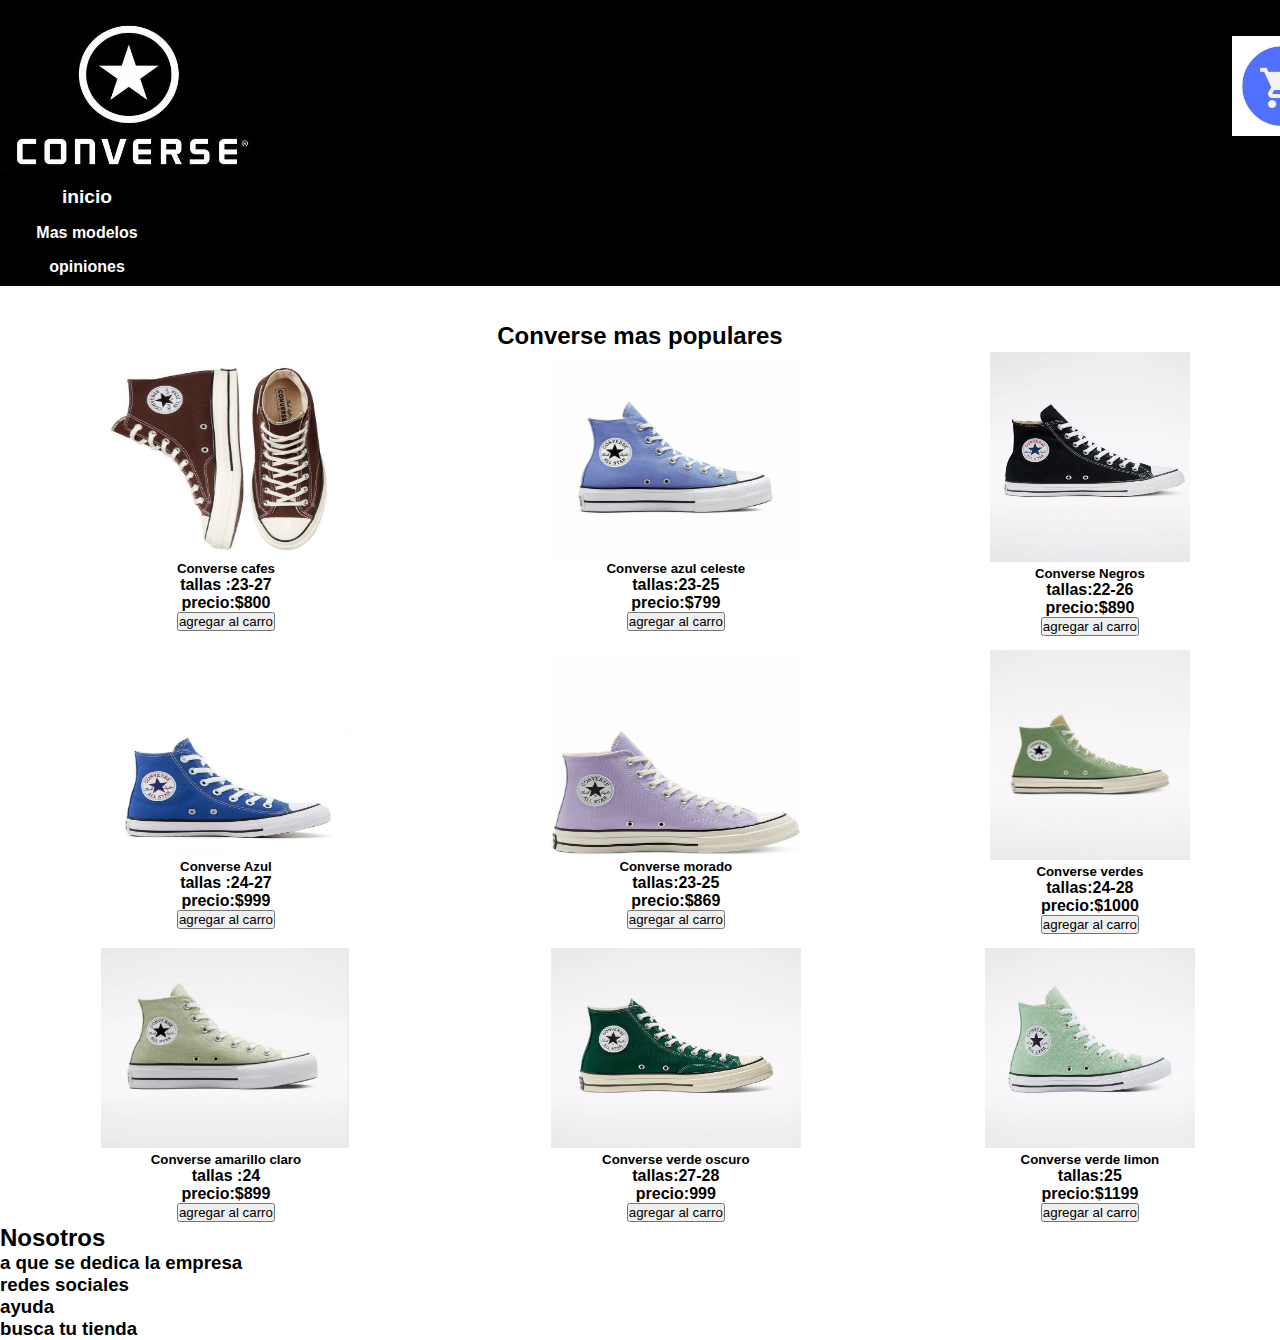
<file: index.html>
<!DOCTYPE html>
<html>
<head>
	<title>Converse</title>
	<link rel="stylesheet" type="text/css" href="index.css">
</head>
<body>
<table  width="100%"  bgcolor="black" >
	<th width="10%">s
		<img src="imagenes/logo.jpg" width="250px" height="150px">
	</th>
	<th width="80%">
			<h1 class="diseño" id="titulo" >converse</h1>

	</th>
	<th width="10%">
			<a href="carro_compra.html"> <img src="imagenes/logo3.jpg" width="100px" height="100px" class="diseño"></a>

	</th>
</table>
<table  width="100%" bgcolor="black" >
	<th >
<header>
	
		<nav>
		<ul>
			<li><a href="index.html"><big>inicio</big></a>
			<li><a href="mas_modelos.html">Mas modelos</a></li>
            <li><a href="opiniones.html">opiniones</a></li>
        </ul>
         </li>
	</nav>
</th>

</table>
<br><br>
<h2><center>Converse mas populares</center></h2>
<table width="100%">
	<th>
		<img src="modelo_zapato/modelo1.jpg" width="250px" height="200px">
   	<div >
   	<h5>Converse cafes</h5>
	<p>tallas :23-27 </p>
	<p>precio:$800</p>
   	<button  type="submit"> agregar al carro  </button>
	</th>
	<th>
		<img src="modelo_zapato/modelo2.jpg" width="250px" height="200px">
   	<div >
   	<h5>Converse azul celeste</h5>
	<p>tallas:23-25 </p>
	<p>precio:$799</p>
   	<button  type="submit"> agregar al carro  </button>
	</th>
	<th>
		<img src="modelo_zapato/modelo3.jpg" width="200px" height="210px">
   	<div >
   	<h5>Converse Negros</h5>
	<p>tallas:22-26 </p>
	<p>precio:$890</p>
   	<button  type="submit"> agregar al carro  </button>
	</th>

<tr></tr><tr></tr><tr></tr><tr></tr><tr></tr><tr></tr>
	<tr>
		<th>
		<img src="modelo_zapato/modelo4.jpg" width="250px" height="200px">
   	<div >
   	<h5>Converse Azul</h5>
	<p>tallas :24-27 </p>
	<p>precio:$999</p>
   	<button  type="submit"> agregar al carro  </button>
	</th>
	<th>
		<img src="modelo_zapato/modelo5.jpg" width="250px" height="200px">
   	<div >
   	<h5>Converse morado</h5>
	<p>tallas:23-25 </p>
	<p>precio:$869</p>
   	<button  type="submit"> agregar al carro  </button>
	</th>
	<th>
		<img src="modelo_zapato/modelo6.jpg" width="200px" height="210px">
   	<div >
   	<h5>Converse verdes</h5>
	<p>tallas:24-28 </p>
	<p>precio:$1000</p>
   	<button  type="submit"> agregar al carro  </button>
	</th>
	</tr>
	<tr></tr><tr></tr><tr></tr><tr></tr><tr></tr><tr></tr>
	<tr>

		<th>
		<img src="modelo_zapato/modelo7.jpg" width="250px" height="200px">
   	<div >
   	<h5>Converse amarillo claro</h5>
	<p>tallas :24 </p>
	<p>precio:$899</p>
   	<button  type="submit"> agregar al carro  </button>
	</th>
	<th>
		<img src="modelo_zapato/modelo8.jpg" width="250px" height="200px">
   	<div >
   	<h5>Converse verde oscuro</h5>
	<p>tallas:27-28 </p>
	<p>precio:999</p>
   	<button  type="submit"> agregar al carro  </button>
	</th>
	<th>
		<img src="modelo_zapato/modelo9.jpg" width="210px" height="200px">
   	<div >
   	<h5>Converse verde limon</h5>
	<p>tallas:25 </p>
	<p>precio:$1199</p>
   	<button  type="submit"> agregar al carro  </button>
	</th>
	</tr>
</table>
<div class="Nosotros">
		<h2>Nosotros</h2>
		<div class="informacion">
		<h3>a que se dedica la empresa</h3>
		<h3> redes sociales </h3>
		<h3>ayuda</h3>
		<h3>busca tu tienda</h3>
	</div>
		
	</div>
</body>
</html>
</file>
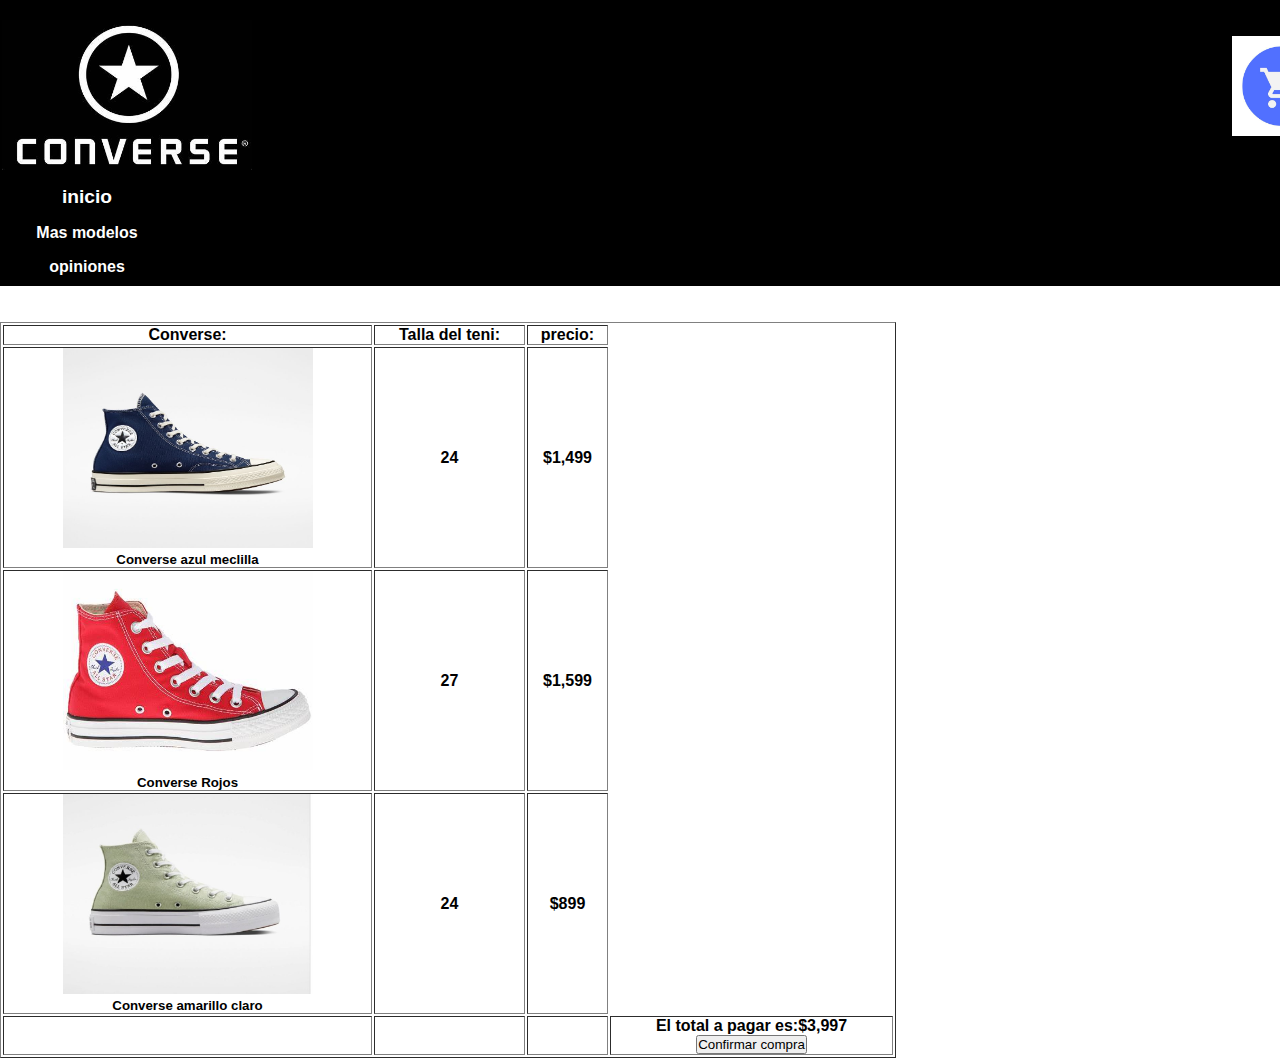
<file: carro_compra.html>
<!DOCTYPE html>
<html>
<head>
	<title>carro_compra</title>
	<link rel="stylesheet" type="text/css" href="index.css">
</head>
<body>
<table  width="100%"  bgcolor="black" >
	<th width="10%">s
		<img src="imagenes/logo.jpg" width="250px" height="150px">
	</th>
	<th width="80%">
			<h1 class="diseño" id="titulo" >converse</h1>

	</th>
	<th width="10%">
			<a href="carro_compra.html"> <img src="imagenes/logo3.jpg" width="100px" height="100px" class="diseño"></a>

	</th>
</table>
<table  width="100%" bgcolor="black" >
	<th >
<header>
	
		<nav>
		<ul>
			<li><a href="index.html"><big>inicio</big></a>
			<li><a href="mas_modelos.html">Mas modelos</a></li>
            <li><a href="opiniones.html">opiniones</a></li>
        </ul>
         </li>
	</nav>
</th>

</table>
<br><br>
<table width="70%" border="1">
	<th>
		Converse: 
	</th>
	<th>
		Talla del teni:
	</th>
	<th>
		precio:
	</th>
	<tr>
		<th>
			<div>
				<img src="modelo_zapato/modelo11.jpg" width="250px" height="200px">
				<h5>Converse azul meclilla</h5>
			</div>
			<th>
				24
			</th>
			<th>
				$1,499
			</th>
		</th>
	</tr>
	<tr>
		<th>
			<div>
				<img src="modelo_zapato/modelo15.jpg" width="250px" height="200px">
				<h5>Converse Rojos</h5>
			</div>
		</th>
		<th>
				27
			</th>
			<th>
				$1,599
			</th>
	</tr>
	<tr>
		<th>
			<div>
				<img src="modelo_zapato/modelo7.jpg" width="250px" height="200px">
				<h5>Converse amarillo claro</h5>
			</div>
		</th>
		<th>
				24
			</th>
			<th>
				$899
			</th>
	</tr>
	<th></th>
	<th></th>
	<th></th>
	<th>El total a pagar es:$3,997<br>
		<a href="index.html"><button  type="submit" onclick="window.alert('gracias por su compra')">Confirmar compra </button></a>
	</th>
</table>
</body>
</html>
</file>
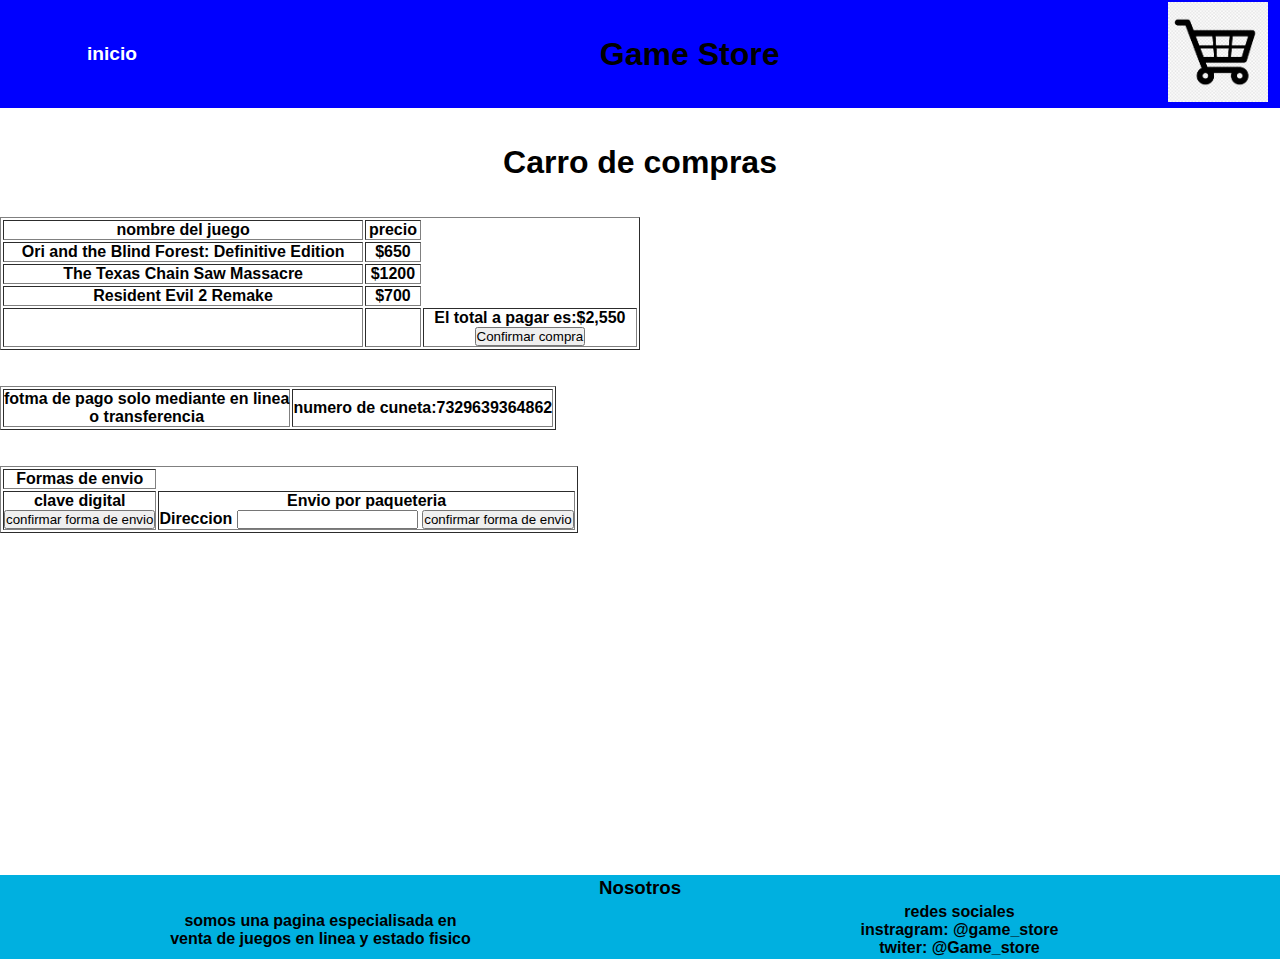
<file: carro_compras.html>
<!DOCTYPE html>
<html>
<head>
	<title>juegos de accion</title>
	<link rel="stylesheet" type="text/css" href="index.css">
</head>
<body>
<table bgcolor="blue" width="100%" >
	<th width="10%">
		<header >
		<nav>
		<ul>
			<li id="inicio" ><a href="index.html"><big>inicio</big></a>
             <ul>
             	<li><a href="jugegos_accion.html">juegos de accion</a></li>
             	<li><a href="juegos_aventura.html">juegos de aventura</a></li>
             	<li><a href="juegos_terror.html">juegos de terror </a></li>
               <li><a href="opiniones.html">Opinines</a></li>
             </ul>
         </li>
	</nav>
	</th>
	<th width="80%">
		<h1 class="diseño" id="titulo">Game Store</h1> 
	</th>
	<th width="10%">
		<a href="carro_compras.html"> <img src="imagenes/carro1.jpg" width="100px" height="100px" >
</a>
	</th>
		
	</table>
<br><br>
<h1><center>Carro de compras</center></h1>
<br><br>
<table width="50%" border="1">
	<tr>
	<th>nombre del juego</th>
	<th>precio</th>
    </tr>
    <tr>
    	<th>Ori and the Blind Forest: Definitive Edition</th>
    	<th>$650</th>
    </tr>
    <tr>
    	<th>The Texas Chain Saw Massacre </th>
    	<th>$1200</th>
    </tr>
    <tr>
    	<th> Resident Evil 2 Remake  </th>
    	<th>$700</th>
    </tr>
    <tr>
    	<th></th>
    	<th>
    	</th>
    	<th>El total a pagar es:$2,550<br>
		<a href="index.html"><button  type="submit" onclick="window.alert('gracias por su compra')">Confirmar compra </button></a></th>

    </tr>
</table>
<br><br>
<table  border="1">
	<th>fotma de pago solo mediante en linea <br> o transferencia</th>
	<th> numero de cuneta:7329639364862</th>
</table>
<br><br>
<table border="1">
	<tr>
		<th>
			Formas de envio
		</th>
	</tr>
	<th>
		<p> clave digital</p>
		<button  type="submit" onclick="window.alert('su forma de envio a sido selccionado')">confirmar forma de envio </button>
   </th>
   <th>
   	<p>Envio por paqueteria</p>
   	<label>Direccion</label>
<input type="text" id="Name" name="Name" />

		<button  type="submit" onclick="window.alert('su forma de envio a sido selccionado')">confirmar forma de envio </button>

   </th>
</table>
<br><br><br><br><br><br>
<br><br><br><br><br><br>
<br><br><br><br><br><br>
<br>
<table width="100%"  bgcolor="sky blue">
      <th>
         <h3>Nosotros</h3>
      </th>
   </table>
   <table width="100%" bgcolor="sky blue">
      <th width="33%">
         somos una pagina especialisada en <br>
         venta de juegos en linea y estado fisico 
      </th>
      <th width="33%">
         redes sociales <br>
         instragram: @game_store <br>
         twiter: @Game_store
      </th>
   </table>
</body>
</html>
</file>
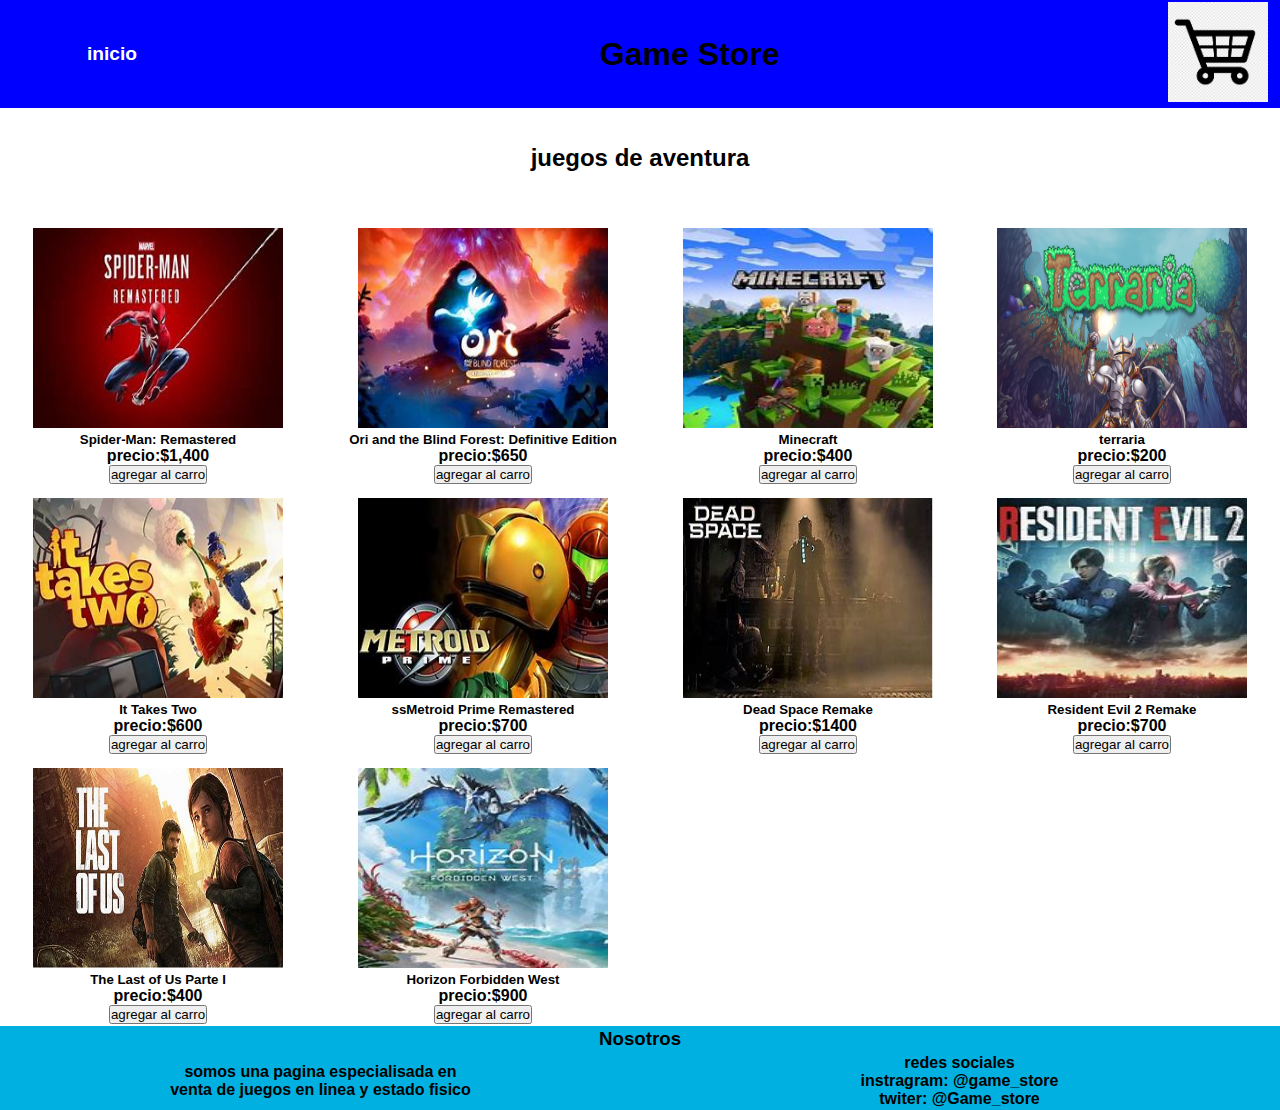
<file: juegos_aventura.html>
<!DOCTYPE html>
<html>
<head>
	<title>videojuegos</title>
	<link rel="stylesheet" type="text/css" href="index.css">
</head>
<body>
	<table bgcolor="blue" width="100%">
   <th width="10%">
      <header >
      <nav>
      <ul>
         <li id="inicio" ><a href="index.html"><big>inicio</big></a>
             <ul>
               <li><a href="jugegos_accion.html">juegos de accion</a></li>
               <li><a href="juegos_aventura.html">juegos de aventura</a></li>
               <li><a href="juegos_terror.html">juegos de terror </a></li>
               <li><a href="opiniones.html">Opinines</a></li>
             </ul>
         </li>
   </nav>
   </th>
   <th width="80%">
      <h1 class="diseño" id="titulo">Game Store</h1> 
   </th>
   <th width="10%">
      <a href="carro_compras.html"> <img src="imagenes/carro1.jpg" width="100px" height="100px" >
</a>
   </th>
      
   </table>
<br><br>
	<h2><center>juegos de aventura</center>  </h2>
    <table width="100%">
 <br><br><br>
   	<th>

   	<img src="juego_aventura/juegoav1.jpg" width="250px" height="200px">
   	<div >
   	<h5 >Spider-Man: Remastered </h5>
	<p> </p>
	<p >precio:$1,400</p>
   	<button type="submit"> agregar al carro  </button>
   	</div>

   	</th>
   	<th>

   	<img src="juego_aventura/juegoav2.jpg" width="250px" height="200px">
   	<div >
   	<h5 >Ori and the Blind Forest: Definitive Edition </h5>
	<p> </p>
	<p >precio:$650</p>
   	<button  type="submit"> agregar al carro  </button>
   	</div>

   	</th>
   	<th>

   	<img src="juego_aventura/juegoav3.jpg" width="250px" height="200px">
   	<div >
   	<h5 >Minecraft</h5>
	<p > </p>
	<p >precio:$400</p>
   	<button type="submit"> agregar al carro  </button>
   	</div>

   	</th>
   	<th>

   	<img src="juego_aventura/juegoav4.jpg" width="250px" height="200px">
   	<div >
   	<h5 >terraria</h5>
	<p > </p>
	<p >precio:$200</p>
   	<button  type="submit"> agregar al carro  </button>
   	</div>

   	</th>
   	 <tr></tr><tr></tr><tr></tr><tr></tr><tr></tr><tr></tr>
   	 <tr>
   	 	<th>

   	<img src="juego_aventura/juegoav5.jpg" width="250px" height="200px">
   	<div>
   	<h5 >	It Takes Two</h5>
	<p > </p>
	<p>precio:$600</p>
   	<button  type="submit"> agregar al carro  </button>
   	</div>

   	</th>
   	<th>

   	<img src="juego_aventura/juegoav6.jpg" width="250px" height="200px">
   	<div >
   	<h5 >ssMetroid Prime Remastered </h5>
	<p> </p>
	<p >precio:$700</p>
   	<button  type="submit"> agregar al carro  </button>
   	</div>

   	</th>
   	<th>

   	<img src="juego_aventura/juegoav7.jpg" width="250px" height="200px">
   	<div >
   	<h5 >Dead Space Remake  </h5>
	<p > </p>
	<p >precio:$1400</p>
   	<button type="submit"> agregar al carro  </button>
   	</div>

   	</th>
   		<th>

   	<img src="juego_aventura/juegoav8.jpg" width="250px" height="200px">
   	<div >
   	<h5 >	 Resident Evil 2 Remake </h5>
	<p> </p>
	<p >precio:$700</p>
   	<button  type="submit"> agregar al carro  </button>
   	</div>

   	</th>
   	 </tr>
   	 <tr></tr><tr></tr><tr></tr><tr></tr><tr></tr><tr></tr>
   	 <tr>
   	 	<th>
   	<img src="juego_aventura/juegoav9.jpg" width="250px" height="200px">
   	<div >
   	<h5 >	The Last of Us Parte I </h5>
	<p> </p>
	<p >precio:$400</p>
   	<button  type="submit"> agregar al carro  </button>
   	</div>

   	</th>
   	<th>
   	<img src="juego_aventura/juegoav10.jpg" width="250px" height="200px">
   	<div>
   	<h5>	Horizon Forbidden West </h5>
	<p> </p>
	<p>precio:$900</p>
   	<button  type="submit"> agregar al carro  </button>
   	</div>

   	</th>
   	 </tr>
</table>
   <table width="100%"  bgcolor="sky blue">
      <th>
         <h3>Nosotros</h3>
      </th>
   </table>
   <table width="100%" bgcolor="sky blue">
      <th width="33%">
         somos una pagina especialisada en <br>
         venta de juegos en linea y estado fisico 
      </th>
      <th width="33%">
         redes sociales <br>
         instragram: @game_store <br>
         twiter: @Game_store
      </th>
   </table>
</body>
</html>
</file>
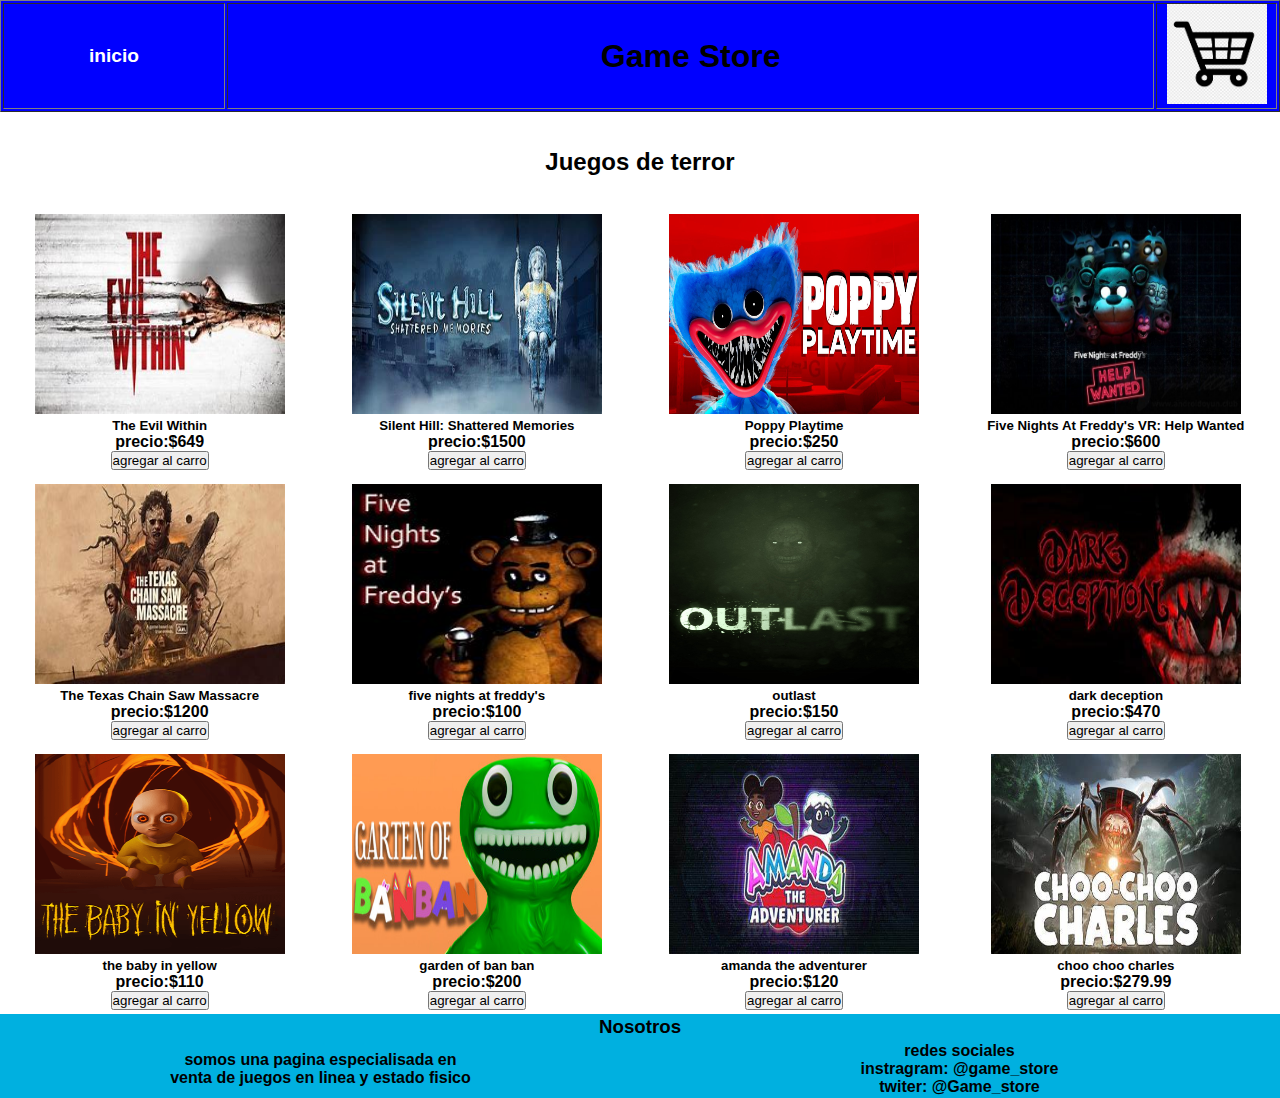
<file: juegos_terror.html>
<!DOCTYPE html>
<html>
<head>
	<title>videojuegos</title>
	<link rel="stylesheet" type="text/css" href="index.css">
</head>
<body>
	<table bgcolor="blue" width="100%" border="1">
   <th width="10%">
      <header >
      <nav>
      <ul>
         <li id="inicio" ><a href="index.html"><big>inicio</big></a>
             <ul>
               <li><a href="jugegos_accion.html">juegos de accion</a></li>
               <li><a href="juegos_aventura.html">juegos de aventura</a></li>
               <li><a href="juegos_terror.html">juegos de terror </a></li>
               <li><a href="opiniones.html">Opinines</a></li>
             </ul>
         </li>
   </nav>
   </th>
   <th width="80%">
      <h1 class="diseño" id="titulo">Game Store</h1> 
   </th>
   <th width="10%">
      <a href="carro_compras.html"> <img src="imagenes/carro1.jpg" width="100px" height="100px" >
</a>
   </th>
      
   </table>
<br><br>
<h2><center>Juegos de terror </center></h2>
<br><br>
<table width="100%">
		<th>

   	<img src="juegos_terror/juegotr1.jpg" width="250px" height="200px">
   	<div >
   	<h5 > The Evil Within</h5>
	<p> </p>
	<p >precio:$649</p>
   	<button type="submit"> agregar al carro  </button>
   	</div>

   	</th>
   	<th>

   	<img src="juegos_terror/juegotr2.jpg" width="250px" height="200px">
   	<div >
   	<h5 >Silent Hill: Shattered Memories </h5>
	<p> </p>
	<p >precio:$1500</p>
   	<button type="submit"> agregar al carro  </button>
   	</div>

   	</th>
   	<th>

   	<img src="juegos_terror/juegotr3.jpg" width="250px" height="200px">
   	<div >
   	<h5 > Poppy Playtime </h5>
	<p> </p>
	<p >precio:$250</p>
   	<button type="submit"> agregar al carro  </button>
   	</div>

   	</th>
   	<th>

   	<img src="juegos_terror/juegotr4.jpg" width="250px" height="200px">
   	<div >
   	<h5 > Five Nights At Freddy's VR: Help Wanted </h5>
	<p> </p>
	<p >precio:$600</p>
   	<button type="submit"> agregar al carro  </button>
   	</div>
   	</th>
   	<tr></tr><tr></tr><tr></tr><tr></tr><tr></tr><tr></tr>
   	<tr>
   		<th>

   	<img src="juegos_terror/juegotr5.jpg" width="250px" height="200px">
   	<div >
   	<h5 >The Texas Chain Saw Massacre </h5>
	<p> </p>
	<p >precio:$1200</p>
   	<button type="submit"> agregar al carro  </button>
   	</div>

   	</th>
   	<th>

   	<img src="juegos_terror/juegotr6.jpg" width="250px" height="200px">
   	<div >
   	<h5 >five nights at freddy's </h5>
	<p> </p>
	<p >precio:$100</p>
   	<button type="submit"> agregar al carro  </button>
   	</div>

   	</th>
   	<th>

   	<img src="juegos_terror/juegotr7.jpg" width="250px" height="200px">
   	<div >
   	<h5 > outlast </h5>
	<p> </p>
	<p >precio:$150</p>
   	<button type="submit"> agregar al carro  </button>
   	</div>

   	</th>
   	<th>

   	<img src="juegos_terror/juegotr8.jpg" width="250px" height="200px">
   	<div >
   	<h5 > dark deception </h5>
	<p> </p>
	<p >precio:$470</p>
   	<button type="submit"> agregar al carro  </button>
   	</div>
   	</th>
   	</tr>
   	<tr></tr><tr></tr><tr></tr><tr></tr><tr></tr><tr></tr>
   	<tr>
   	<th>

   	<img src="juegos_terror/juegotr9.jpg" width="250px" height="200px">
   	<div >
   	<h5 > the baby in yellow</h5>
	<p> </p>
	<p >precio:$110</p>
   	<button type="submit"> agregar al carro  </button>
   	</div>

   	</th>
   	<th>

   	<img src="juegos_terror/juegotr10.jpg" width="250px" height="200px">
   	<div >
   	<h5 >garden of ban ban</h5>
	<p> </p>
	<p >precio:$200</p>
   	<button type="submit"> agregar al carro  </button>
   	</div>

   	</th>
   	<th>

   	<img src="juegos_terror/juegotr11.jpg" width="250px" height="200px">
   	<div >
   	<h5 > amanda the adventurer </h5>
	<p> </p>
	<p >precio:$120</p>
   	<button type="submit"> agregar al carro  </button>
   	</div>

   	</th>
   	<th>

   	<img src="juegos_terror/juegotr12.jpg" width="250px" height="200px">
   	<div >
   	<h5 > choo choo charles </h5>
	<p> </p>
	<p >precio:$279.99</p>
   	<button type="submit"> agregar al carro  </button>
   	</div>
   	</th>
   	
   	<tr>
   		<th>	

   	</tr>
</table>
   <table width="100%"  bgcolor="sky blue">
      <th>
         <h3>Nosotros</h3>
      </th>
   </table>
   <table width="100%" bgcolor="sky blue">
      <th width="33%">
         somos una pagina especialisada en <br>
         venta de juegos en linea y estado fisico 
      </th>
      <th width="33%">
         redes sociales <br>
         instragram: @game_store <br>
         twiter: @Game_store
      </th>
   </table>
</body>
</html>
</file>
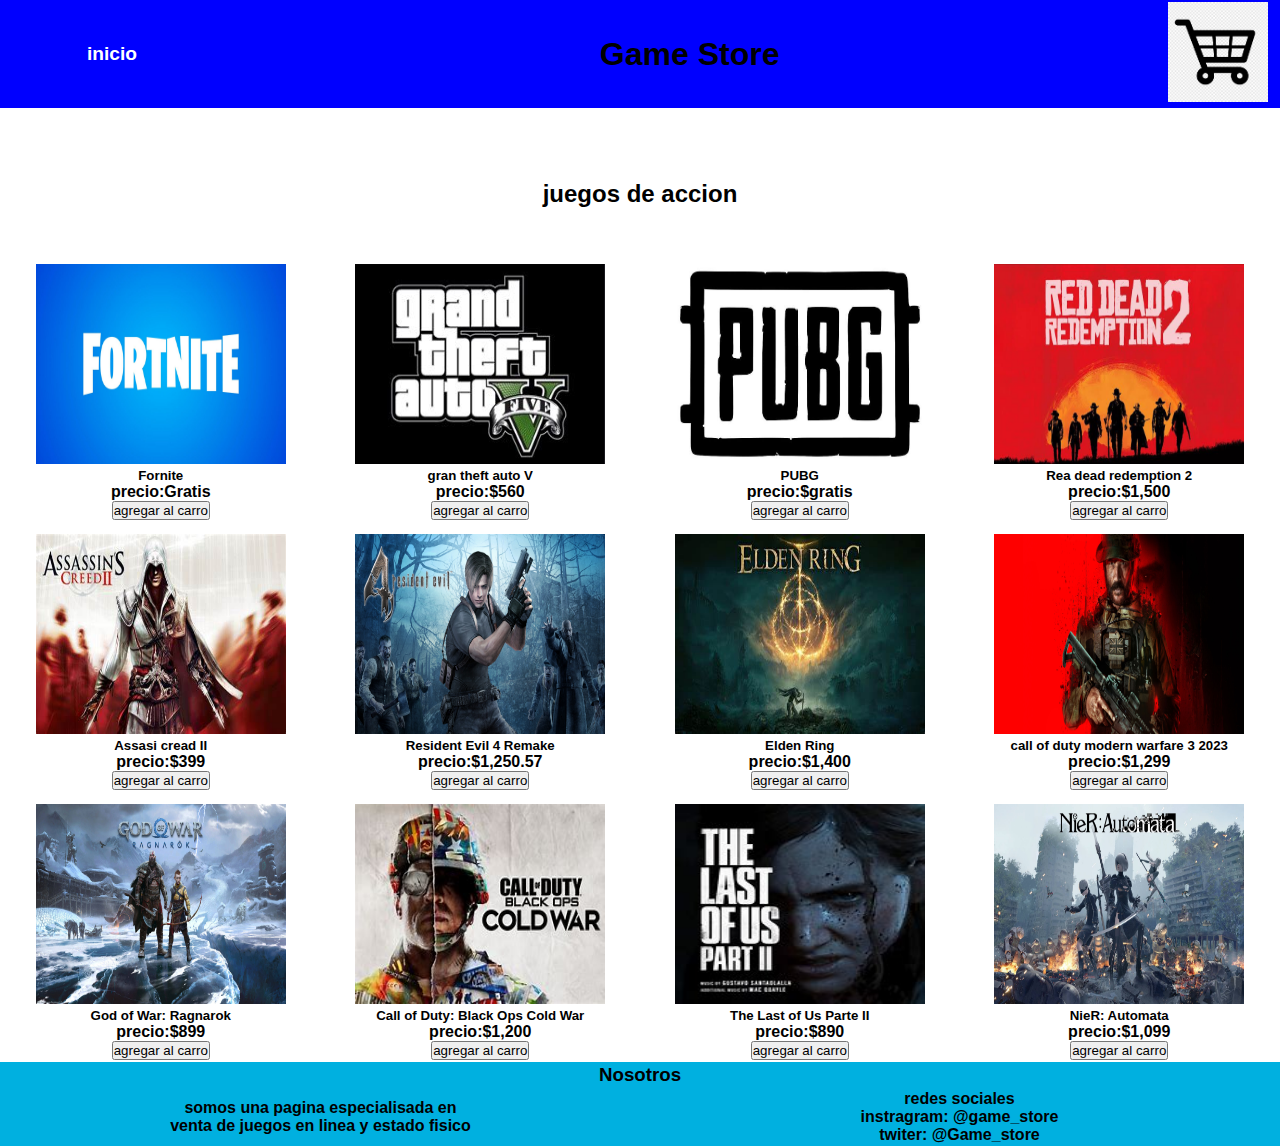
<file: jugegos_accion.html>
<!DOCTYPE html>
<html>
<head>
	<title>juegos de accion</title>
	<link rel="stylesheet" type="text/css" href="index.css">
</head>
<body>
<table bgcolor="blue" width="100%">
   <th width="10%">
      <header >
      <nav>
      <ul>
         <li id="inicio" ><a href="index.html"><big>inicio</big></a>
             <ul>
               <li><a href="jugegos_accion.html">juegos de accion</a></li>
               <li><a href="juegos_aventura.html">juegos de aventura</a></li>
               <li><a href="juegos_terror.html">juegos de terror </a></li>
               <li><a href="opiniones.html">Opinines</a></li>
             </ul>
         </li>
   </nav>
   </th>
   <th width="80%">
      <h1 class="diseño" id="titulo">Game Store</h1> 
   </th>
   <th width="10%">
      <a href="carro_compras.html"> <img src="imagenes/carro1.jpg" width="100px" height="100px" >
</a>
   </th>
      
   </table>
<br><br>
	<br><br>
	 <h2><center>juegos de accion</center></h2>
	<table width="100%">
 <br><br><br>
   	<th>

   	<img src="imagenes/juego1.jpg" width="250px" height="200px">
   	<div>
   	<h5 >Fornite</h5>
	<p > </p>
	<p >precio:Gratis</p>
   	<button type="submit"> agregar al carro  </button>
   	</div>

   	</th>
   	<th>

   	<img src="imagenes/juego5.jpg" width="250px" height="200px">
   	<div >
   	<h5 >gran theft auto V</h5>
	<p ></p>
	<p >precio:$560</p>
   	<button  type="submit"> agregar al carro  </button>
   	</div>

   	</th>
   	<th>

   	<img src="imagenes/juego9.jpg" width="250px" height="200px">
   	<div>
   	<h5>PUBG</h5>
	<p ></p>
	<p >precio:$gratis</p>
   	<button class="btn-primary" type="submit"> agregar al carro </button>

   	</th>
   	<th>
    <img src="imagenes/juego13.jpg" width="250px" height="200px">
   	<div >
   	<h5 >Rea dead redemption 2</h5>
	<p ></p>
	<p >precio:$1,500</p>
   	<button  type="submit"> agregar al carro </button>

   	</th>
   <tr></tr><tr></tr><tr></tr><tr></tr><tr></tr><tr></tr>
   	<tr>
   		<th>
   		<img src="juegos_accion/juegoac1.jpg" width="250px" height="200px">
   	<div >
   	<h5> Assasi cread II</h5>
	<p ></p>
	<p >precio:$399</p>
   	<button type="submit"> agregar al carro </button>
</th>
<th>
   		<img src="juegos_accion/juegoac2.jpg" width="250px" height="200px">
   	<div >
   	<h5> Resident Evil 4 Remake</h5>
	<p ></p>
	<p >precio:$1,250.57</p>
   	<button type="submit"> agregar al carro </button>
</th>
<th>
   		<img src="juegos_accion/juegoac3.jpg" width="250px" height="200px">
   	<div >
   	<h5 >Elden Ring</h5>
	<p ></p>
	<p >precio:$1,400</p>
   	<button type="submit"> agregar al carro </button>
</th>

 <th>
   		<img src="juegos_accion/juegoac4.jpg" width="250px" height="200px">
   	<div >
   	<h5 >call of duty modern warfare 3 2023</h5>
	<p ></p>
	<p >precio:$1,299</p>
   	<button  type="submit"> agregar al carro </button>
</th>
</tr>
<tr></tr><tr></tr><tr></tr><tr></tr><tr></tr><tr></tr>
<tr>
<th>
   		<img src="juegos_accion/juegoac5.jpg" width="250px" height="200px">
   	<div >
   	<h5 > God of War: Ragnarok </h5>
	<p ></p>
	<p >precio:$899</p>
   	<button  type="submit"> agregar al carro </button>
</th>
<th>
   		<img src="juegos_accion/juegoac6.jpg" width="250px" height="200px">
   	<div >
   	<h5 > Call of Duty: Black Ops Cold War  </h5>
	<p ></p>
	<p >precio:$1,200</p>
   	<button class="btn-primary" type="submit"> agregar al carro </button>
</th>
<th>
   		<img src="juegos_accion/juegoac7.jpg" width="250px" height="200px">
   	<div >
   	<h5 > The Last of Us Parte II  </h5>
	<p ></p>
	<p >precio:$890</p>
   	<button type="submit"> agregar al carro </button>
</th>
<th>
   		<img src="juegos_accion/juegoac8.jpg" width="250px" height="200px">
   	<div >
   	<h5 >NieR: Automata  </h5>
	<p ></p>
	<p >precio:$1,099</p>
   	<button  type="submit"> agregar al carro </button>
</th>
   	</tr>

   </table>
     <table width="100%"  bgcolor="sky blue">
      <th>
         <h3>Nosotros</h3>
      </th>
   </table>
   <table width="100%" bgcolor="sky blue">
      <th width="33%">
         somos una pagina especialisada en <br>
         venta de juegos en linea y estado fisico 
      </th>
      <th width="33%">
         redes sociales <br>
         instragram: @game_store <br>
         twiter: @Game_store
      </th>
   </table>
</body>
</html>
</file>
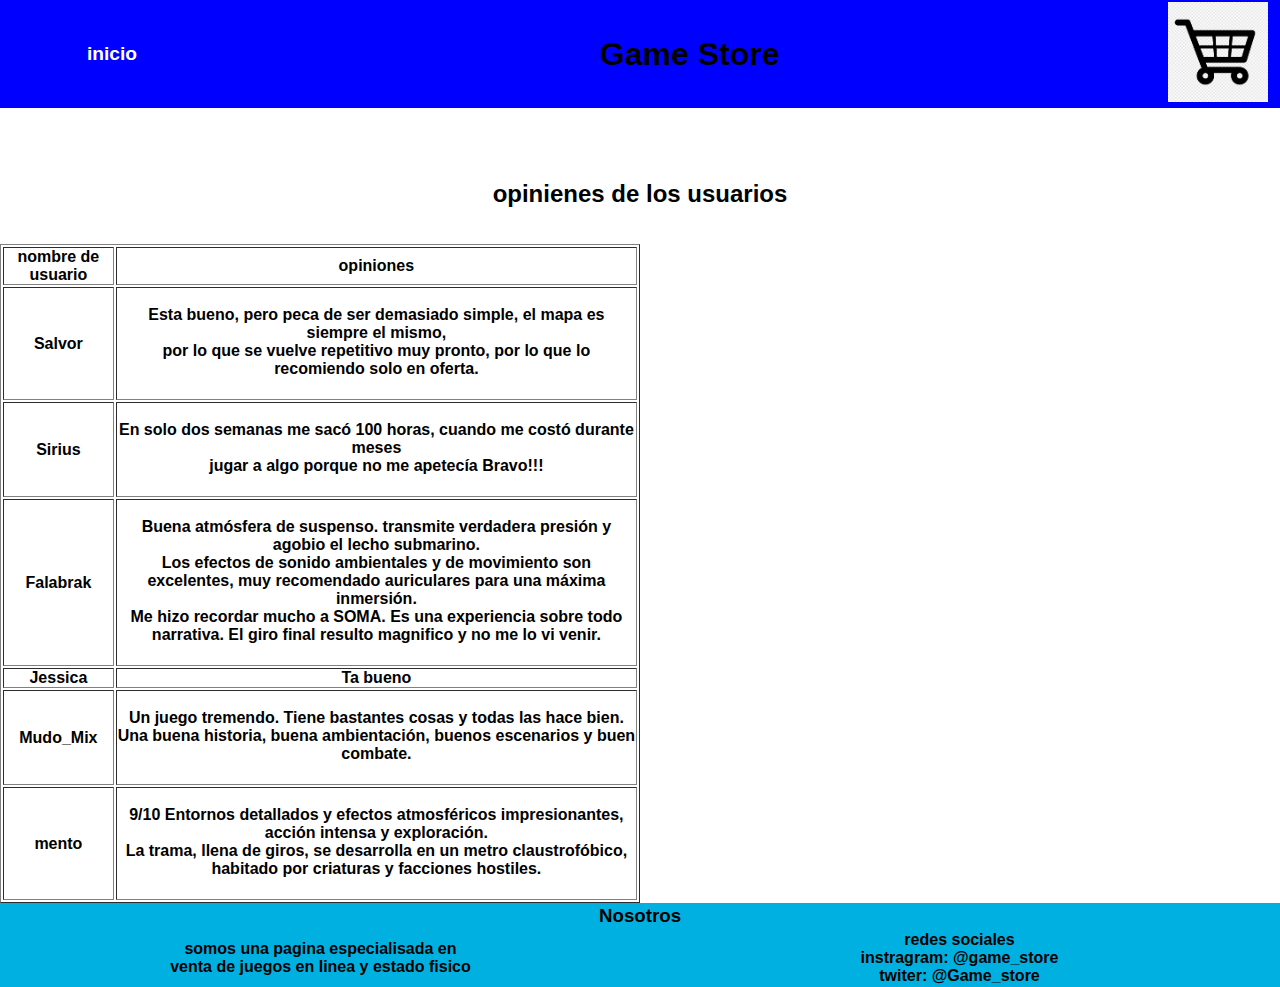
<file: opiniones.html>
<!DOCTYPE html>
<html>
<head>
	<title>videojuegos</title>
	<link rel="stylesheet" type="text/css" href="index.css">
</head>
<body>
	<table bgcolor="blue" width="100%" >
	<th width="10%">
		<header >
		<nav>
		<ul>
			<li id="inicio" ><a href="index.html"><big>inicio</big></a>
             <ul>
             	<li><a href="jugegos_accion.html">juegos de accion</a></li>
             	<li><a href="juegos_aventura.html">juegos de aventura</a></li>
             	<li><a href="juegos_terror.html">juegos de terror </a></li>
               <li><a href="opiniones.html">Opinines</a></li>
             </ul>
         </li>
	</nav>
	</th>
	<th width="80%">
		<h1 class="diseño" id="titulo">Game Store</h1> 
	</th>
	<th width="10%">
		<a href="carro_compras.html"> <img src="imagenes/carro1.jpg" width="100px" height="100px" >
</a>
	</th>
		
	</table>
<br><br>
	<br><br>
	<h2> <center>opinienes de los usuarios</center> </h2>
	<br><br>
		<table width="50%" border="1">
		<th>
			<p>nombre de usuario</p>
		</th>
		<th>
			<p>opiniones</p>
		</th>
		<tr>
			<th>
				
Salvor
			</th>
			<th>
				<br>
				Esta bueno, pero peca de ser demasiado simple, el mapa es siempre el mismo, <br> por lo que se vuelve repetitivo muy pronto, por lo que lo recomiendo solo en oferta.<br>ㅤㅤㅤ

			</th>
			
		</tr>
		<tr>
			<th>
				Sirius
			</th>
			<th>
				<br>
				En solo dos semanas me sacó 100 horas, cuando me costó durante meses <br>jugar a algo porque no me apetecía Bravo!!! <br>ㅤㅤㅤㅤㅤ
			</th>
			
		</tr>
		<tr>
			<th>
Falabrak
			</th>
			<th>
				<br>
				Buena atmósfera de suspenso. transmite verdadera presión y agobio el lecho submarino. <br> Los efectos de sonido ambientales y de movimiento son excelentes, muy recomendado auriculares para una máxima inmersión.<br> Me hizo recordar mucho a SOMA. Es una experiencia sobre todo narrativa. El giro final resulto magnifico y no me lo vi venir. <br>ㅤㅤㅤㅤㅤㅤㅤㅤ
			</th>
			
		</tr>
		<tr>
			<th>
				Jessica
			</th>
			<th>
				Ta bueno
			</th>
			
		</tr>
		<tr>
			<th>
				
Mudo_Mix
			</th>
			<th>
				<br>
				Un juego tremendo. Tiene bastantes cosas y todas las hace bien.<br>
Una buena historia, buena ambientación, buenos escenarios y buen combate. <br> ㅤㅤㅤㅤ
			</th>
			
		</tr>
		<tr>
			<th>
				
mento
			</th>
			<th>
				<br>
				9/10 Entornos detallados y efectos atmosféricos impresionantes, acción intensa y exploración.<br> La trama, llena de giros, se desarrolla en un metro claustrofóbico, habitado por criaturas y facciones hostiles.
				<br>ㅤㅤㅤㅤ
			</th>
			
		</tr>
	</table>
	 <table width="100%"  bgcolor="sky blue">
      <th>
         <h3>Nosotros</h3>
      </th>
   </table>
   <table width="100%" bgcolor="sky blue">
      <th width="33%">
         somos una pagina especialisada en <br>
         venta de juegos en linea y estado fisico 
      </th>
      <th width="33%">
         redes sociales <br>
         instragram: @game_store <br>
         twiter: @Game_store
      </th>
   </table>
	</body>
</html>
</file>
<file: index.css>
*{
 margin: 0px;
 padding: 0px;
}
body{
font-family: arial;
}
header{
		display: flex;
        margin: 0;
		float: left;
	}
	nav ul{
		margin: 0;
		padding: 0;
		list-style: none;
	}
	nav ul a{
		box-sizing: border-box;
		color:white;
		
		display: block;
		width: 170px;
		padding: 8px 10px;
		text-decoration: none;
	}
	nav ul ul{
		height: 0px;
		overflow: hidden;
	}
	nav ul li:hover ul{
		height: auto;
	}
	.menu{
		
		margin top: 15px;
		display: flex;
		padding: 6px;
		background-color: blue;
	}
	.diseño{
      margin:0 265px
  
	}
	#inicio{
		padding:10px;
		margin: 15px;
	}
	#titulo{
		padding: 20px;
		text-align: center;
	}
</file>
